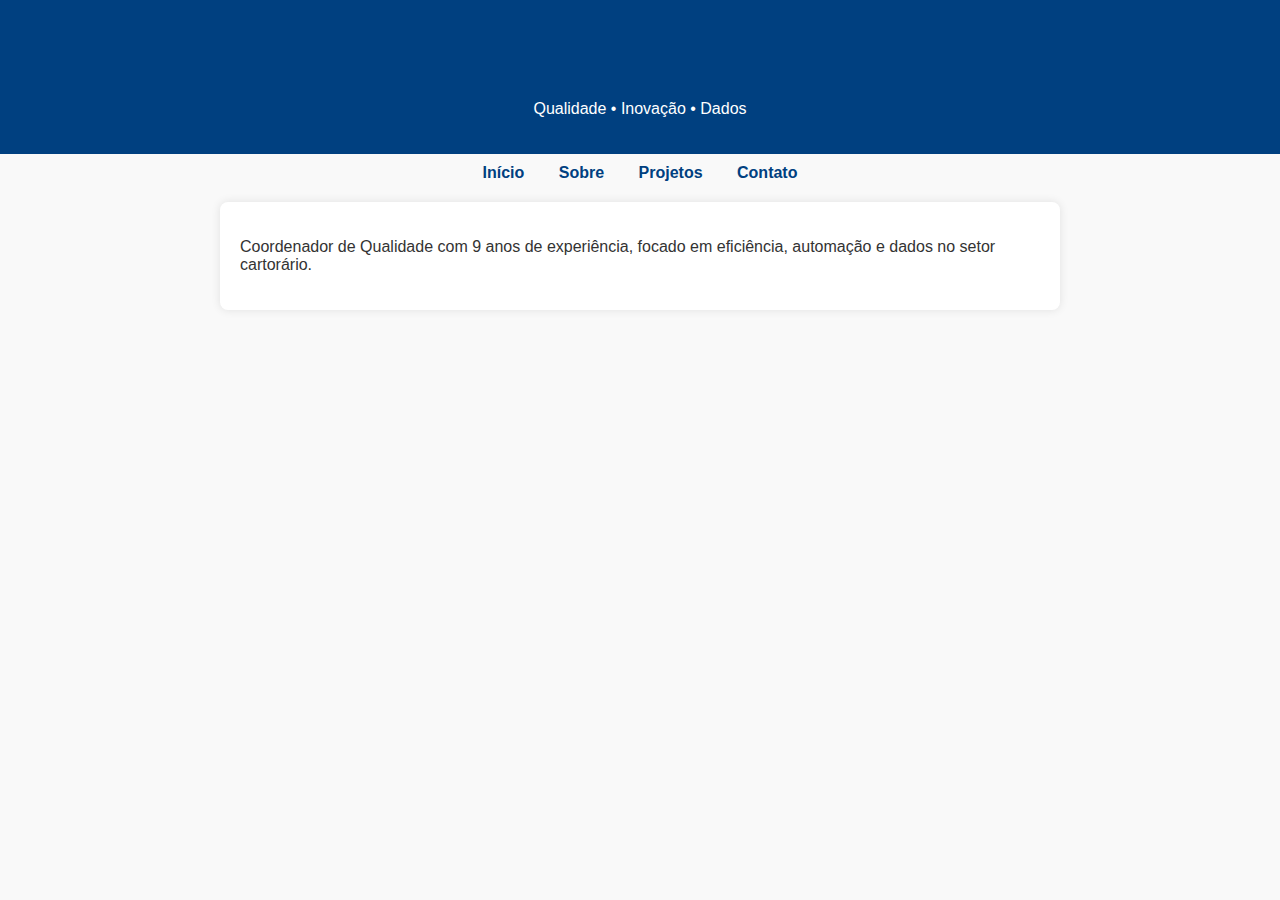
<file: index.html>
<!DOCTYPE html>
<html lang="pt-br">
<head>
    <meta charset="UTF-8">
    <title>Início</title>
    <link rel="stylesheet" href="style.css">
</head>
<body>
    <header>
        <h1>Gestão de Cartório</h1>
        <p>Qualidade • Inovação • Dados</p>
    </header>
    <nav>
        <a href="index.html">Início</a>
        <a href="about.html">Sobre</a>
        <a href="projects.html">Projetos</a>
        <a href="contact.html">Contato</a>
    </nav>
    <main>
        <p>Coordenador de Qualidade com 9 anos de experiência, focado em eficiência, automação e dados no setor cartorário.</p>
    </main>
</body>
</html>
</file>
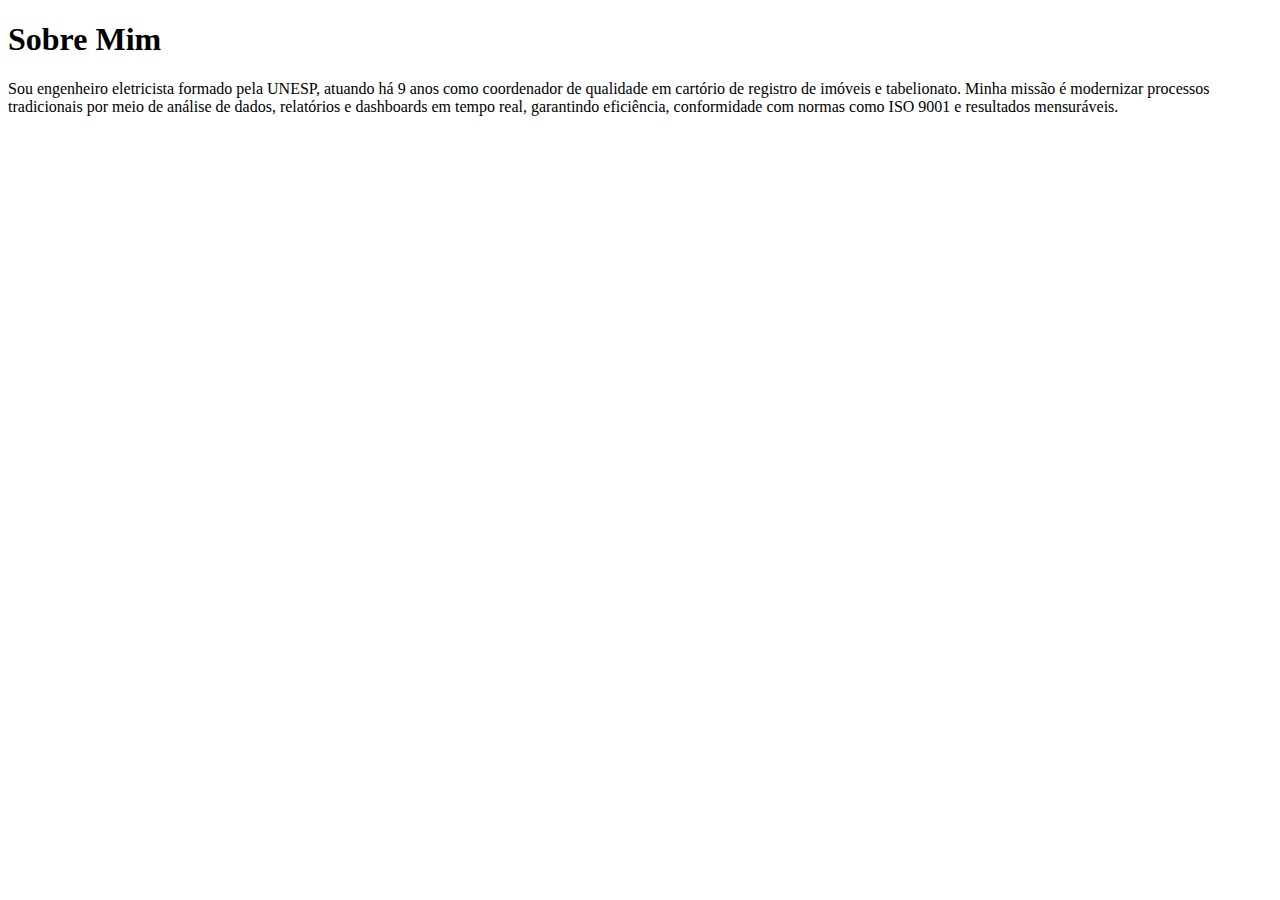
<file: about.html>
<!DOCTYPE html>
<html>
<head><title>Sobre</title></head>
<body>
    <h1>Sobre Mim</h1>
    <p>Sou engenheiro eletricista formado pela UNESP, atuando há 9 anos como coordenador de qualidade em cartório de registro de imóveis e tabelionato. Minha missão é modernizar processos tradicionais por meio de análise de dados, relatórios e dashboards em tempo real, garantindo eficiência, conformidade com normas como ISO 9001 e resultados mensuráveis.</p>
</body>
</html>
</file>
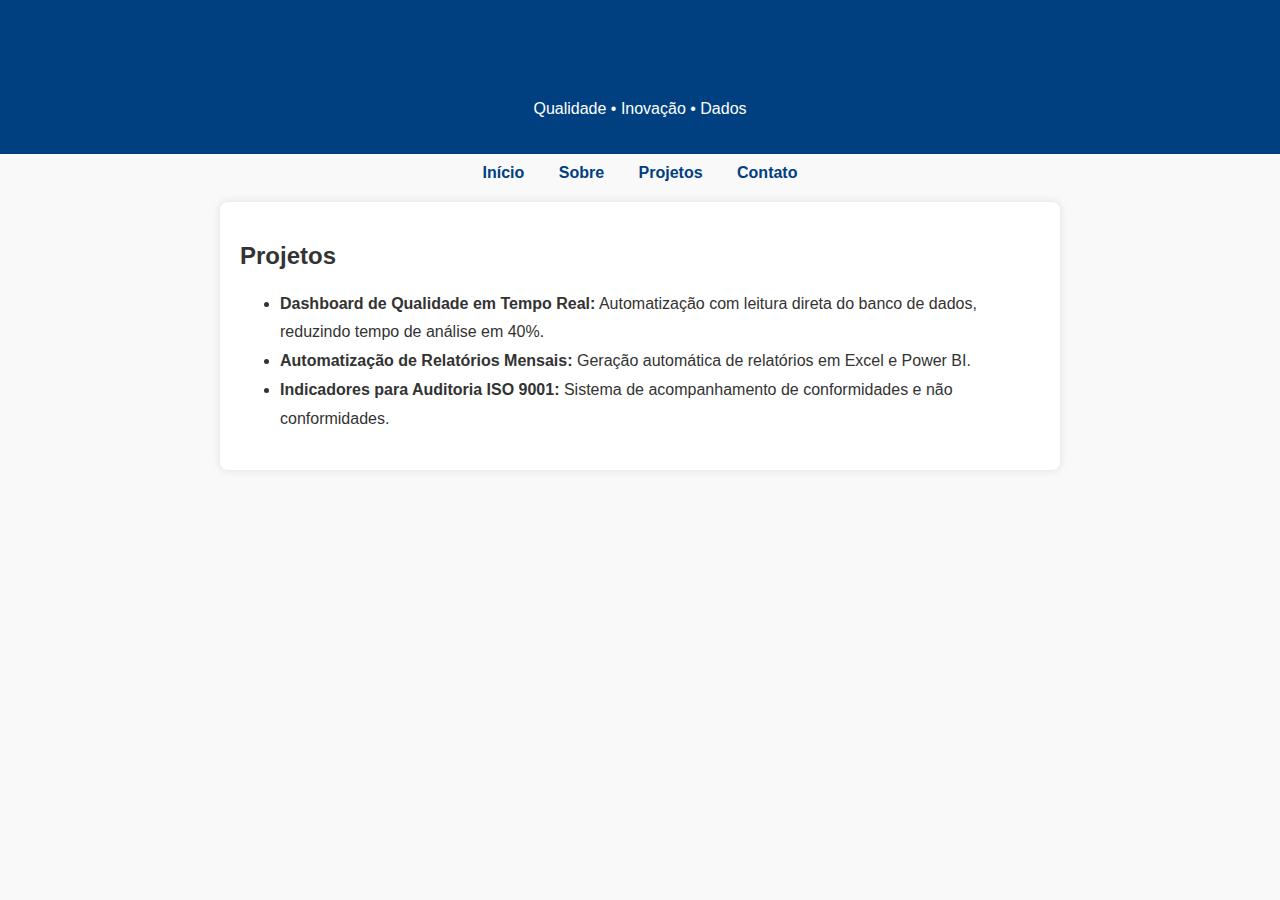
<file: projects.html>
<!DOCTYPE html>
<html lang="pt-br">
<head>
    <meta charset="UTF-8">
    <title>Projetos</title>
    <link rel="stylesheet" href="style.css">
</head>
<body>
    <header>
        <h1>Gestão de Cartório</h1>
        <p>Qualidade • Inovação • Dados</p>
    </header>
    <nav>
        <a href="index.html">Início</a>
        <a href="about.html">Sobre</a>
        <a href="projects.html">Projetos</a>
        <a href="contact.html">Contato</a>
    </nav>
    <main>
        
<h2>Projetos</h2>
<ul>
    <li><strong>Dashboard de Qualidade em Tempo Real:</strong> Automatização com leitura direta do banco de dados, reduzindo tempo de análise em 40%.</li>
    <li><strong>Automatização de Relatórios Mensais:</strong> Geração automática de relatórios em Excel e Power BI.</li>
    <li><strong>Indicadores para Auditoria ISO 9001:</strong> Sistema de acompanhamento de conformidades e não conformidades.</li>
</ul>

    </main>
</body>
</html>
</file>
<file: style.css>
body {
    font-family: 'Segoe UI', Tahoma, Geneva, Verdana, sans-serif;
    background-color: #f9f9f9;
    color: #333;
    margin: 0;
    padding: 0;
}

header {
    background-color: #004080;
    color: white;
    padding: 20px;
    text-align: center;
}

nav {
    text-align: center;
    margin-top: 10px;
    margin-bottom: 20px;
}

nav a {
    margin: 0 15px;
    color: #004080;
    text-decoration: none;
    font-weight: bold;
}

nav a:hover {
    text-decoration: underline;
}

main {
    max-width: 800px;
    margin: auto;
    padding: 20px;
    background: white;
    box-shadow: 0px 0px 10px rgba(0,0,0,0.1);
    border-radius: 8px;
    margin-bottom: 40px;
}

h1 {
    color: #004080;
}

ul {
    line-height: 1.8;
}
</file>
